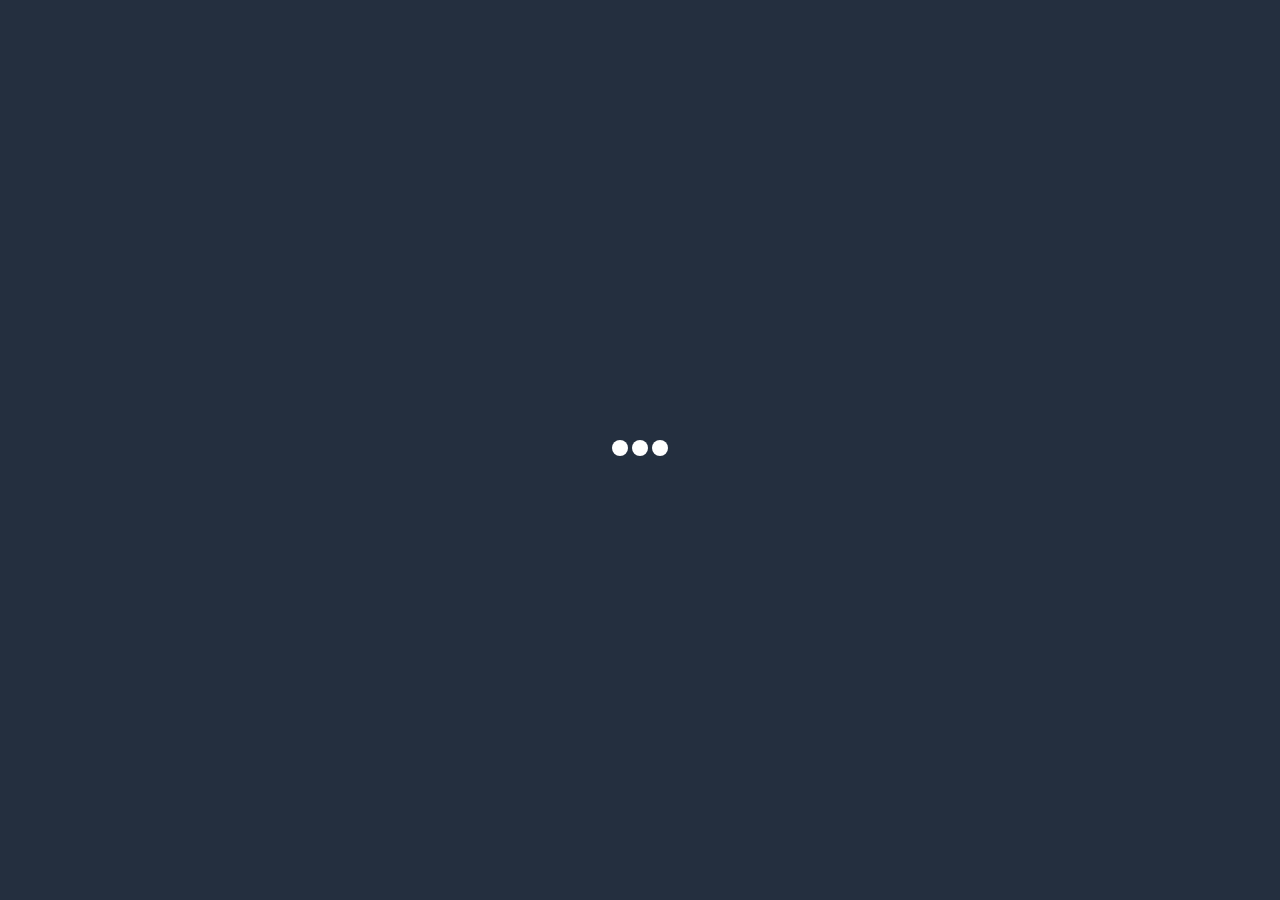
<file: moral.html>
<!DOCTYPE html>
<html lang="en">
<head>
    <meta charset="UTF-8">
    <meta http-equiv="X-UA-Compatible" content="IE=edge">
    <meta name="viewport" content="width=device-width, initial-scale=1.0">
    <title>Moral of The Ugly Duckling</title>

    <link rel="stylesheet" href="css/moral.css">
    <link href="https://cdn.jsdelivr.net/npm/bootstrap@5.3.0-alpha3/dist/css/bootstrap.min.css" rel="stylesheet" integrity="sha384-KK94CHFLLe+nY2dmCWGMq91rCGa5gtU4mk92HdvYe+M/SXH301p5ILy+dN9+nJOZ" crossorigin="anonymous">

    <link rel="icon" href="images/swan.png">
</head>
<body>

    <!-- Audio -->
    <iframe src="audio/silence.mp3" type="audio/mp3" allow="autoplay" id="audio" style="display:none"></iframe>
    <audio autoplay loop>
        <source src="audio/daylight.mp3" type="audio/mp3">
    </audio>

    <!-- Preloader -->
	<div class="loader">
        <div class="spinner">
          <div class="bounce1"></div>
          <div class="bounce2"></div>
          <div class="bounce3"></div>
        </div>
    </div>
    <!-- end of preloader -->

    <div class="cover-container d-flex h-100 p-3 mx-auto flex-column">
        <!-- header -->
        <header class="mb-auto mt-2">
            <div>
                <object class="masthead-brand me-2" data="images/swan.png" width="40" height="40"></object>
                <h3 class="masthead-brand">The Ugly Duckling</h3>      
                <nav class="nav nav-masthead justify-content-center">
                    <a class="nav-link" href="index.html">Home</a>
                    <a class="nav-link" href="story.html">Story</a>
                    <a class="nav-link active" href="moral.html">Moral</a>
                </nav>
            </div>
        </header>
    
        <!-- main content -->
        <main role="main" class="cover mt-5 text">
            <h2>Moral of <i>The Ugly Duckling</i> and Our World</h2>
            <p class="lead">
                The moral of the story is that everything has its beauty and worth, and we should never judge anyone by their outward appearance. This lesson is essential in our contemporary world, where bullying and discrimination are abundant. People are often discriminated against and bullied based on appearance, race, gender, sexual orientation, or religion. The ugly duckling feels so hideous that not even the dog would bite him. If we take that as a metaphor for abuse, it is absurd that one can be too ugly to be victimised. This plot is a makeover storyline where beauty equals worthiness. If we interpret the story at its most symbolic level, the baby swan was never ugly, only lacking in love. Thus, there was no actual transformation from ugliness to beauty. The swan felt legitimised only after finding the same kind who accepted him as who he was. It is crucial to appreciate diversity and spread love and acceptance towards everyone, including those who might appear "unpopular" or different. We must learn to appreciate and embrace our unique differences and similarities, as it promotes harmony and love amongst one another.            
            </p>
        </main>
    
        <!-- footer -->
        <footer class="mastfoot mt-5 text-center">
            <div>
                <p>
                    Background photo by <a href="https://unsplash.com/@bachomix?utm_source=unsplash&utm_medium=referral&utm_content=creditCopyText">Nikola Bačanek</a> on <a href="https://unsplash.com/photos/UQs7ulUH78k?utm_source=unsplash&utm_medium=referral&utm_content=creditCopyText">Unsplash</a> & Sound Effect from <a href="https://pixabay.com/sound-effects/?utm_source=link-attribution&utm_medium=referral&utm_campaign=music&utm_content=14872">Pixabay</a>
                </p>
            </div>
        </footer>
    
      </div>
    
      <script src="js/script.js"></script>
      <script src="https://cdn.jsdelivr.net/npm/bootstrap@5.3.0-alpha3/dist/js/bootstrap.bundle.min.js" integrity="sha384-ENjdO4Dr2bkBIFxQpeoTz1HIcje39Wm4jDKdf19U8gI4ddQ3GYNS7NTKfAdVQSZe" crossorigin="anonymous"></script>
    
    
</body>
</html>
</file>
<file: css/moral.css>
/* base structure */

body {
    height: 100%;
    background-color: #333;
    background: linear-gradient(to right, rgba(0, 0, 0, 0.5), rgba(0, 0, 0, 0.2), rgba(0, 0, 0, 0.1)), url('../images/fog\ swan.jpg') center center no-repeat;
    background-size: cover;
}

body {
    display: -ms-flexbox;
    display: -webkit-box;
    display: flex;
    -ms-flex-pack: center;
    -webkit-box-pack: center;
    justify-content: center;
    color: #f5f5f5 !important;
    text-shadow: 0 0.1rem .1rem black;
}

.cover-container {
    max-width: 50em;
}

/* links */

a, a:focus, a:hover {
    color: #fff;
}

/* custom default button */

.btn-primary,
.btn-primary:hover,
.btn-primary:focus {
    color: #333;
    text-shadow: none; /* Prevent inheritance from `body` */
    background-color: #fff;
    border: .05rem solid #fff;
}

/* Preloader */

.loader {
    position: fixed;
    top: 0;
    left: 0;
    height: 100%;
    width: 100%;
    display: flex;
    justify-content: center;
    align-items: center;
    background: #242f3f;
}

.spinner {
	position: absolute;
	top: 50%; /* centers the loading animation vertically one the screen */
	left: 50%; /* centers the loading animation horizontally one the screen */
	width: 3.75rem;
	height: 1.25rem;
	margin: -0.625rem 0 0 -1.875rem; /* is width and height divided by two */ 
	text-align: center;
}

.spinner > div {
	display: inline-block;
	width: 1rem;
	height: 1rem;
	border-radius: 100%;
	background-color: #fff;
	-webkit-animation: sk-bouncedelay 1.4s infinite ease-in-out both;
	animation: sk-bouncedelay 1.4s infinite ease-in-out both;
}

.spinner .bounce1 {
	-webkit-animation-delay: -0.32s;
	animation-delay: -0.32s;
}

.spinner .bounce2 {
	-webkit-animation-delay: -0.16s;
	animation-delay: -0.16s;
}

@-webkit-keyframes sk-bouncedelay {
	0%, 80%, 100% { -webkit-transform: scale(0); }
	40% { -webkit-transform: scale(1.0); }
}

@keyframes sk-bouncedelay {
	0%, 80%, 100% { 
		-webkit-transform: scale(0);
		-ms-transform: scale(0);
		transform: scale(0);
	} 40% { 
		-webkit-transform: scale(1.0);
		-ms-transform: scale(1.0);
		transform: scale(1.0);
	}
}

.disappear {
    animation: vanish 2s forwards;
}

@keyframes vanish {
    100% {
        opacity: 0;
        visibility: hidden;
    }
}

/* header */

.masthead-brand {
    margin-bottom: 0;
}

.nav-masthead .nav-link {
    padding: .25rem 0;
    font-weight: 700;
    color: rgba(255, 255, 255, 1);
    background-color: transparent;
    border-bottom: .25rem solid transparent;
}

.nav-masthead .nav-link:hover,
.nav-masthead .nav-link:focus {
    color: rgba(255, 255, 255, 1);
    border-bottom-color: rgba(255, 255, 255, .25);
}

.nav-masthead .nav-link + .nav-link {
    margin-left: 1rem;
}

.nav-masthead .active {
    border-bottom-color: #fff;
}

@media (min-width: 48em) {
    .masthead-brand {
      float: left;
    }
    .nav-masthead {
      float: right;
    }
}

/* cover */

.cover {
    padding: 0.5rem 1.5rem;
}

.cover .btn-lg {
    padding: 0.75rem 1.25rem;
    font-weight: 700;
}

/* footer */

.mastfoot, footer div p a {
    color: rgba(255, 255, 255, .5);
    font-size: small;
}
</file>
